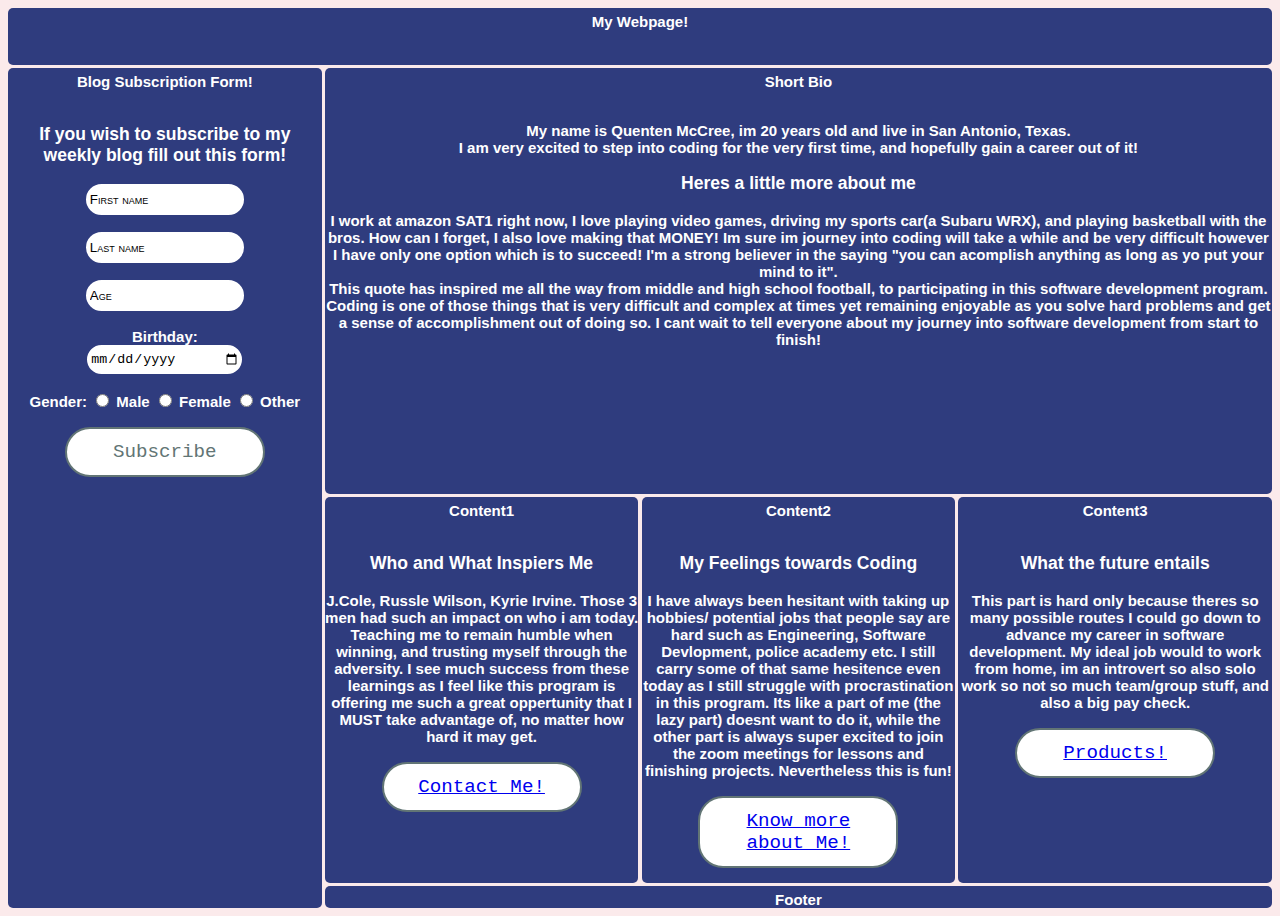
<file: index.html>
<!DOCTYPE html>
<html>
  <head>
    <link rel="stylesheet" href="style.css">
  </head>
<body>
  <div class="container">
  <nav>My Webpage!

  </nav>
  <main>Short Bio<br><br>
    <p> My name is Quenten McCree, im 20 years old and live in San Antonio, Texas.<br> I am very excited to step into
      coding for the very first time, and hopefully gain a career out of it!</p> 
     <h3> Heres a little more about me</h3>
    <p> I work at amazon SAT1 right now, I love playing video games, driving my sports car(a Subaru WRX), and playing basketball 
      with the bros. How can I forget, I also love making that MONEY! Im sure im journey into coding will take a while and be very difficult
      however I have only one option which is to succeed! I'm a strong believer in the saying "you can acomplish anything as long as yo put 
      your mind to it". <br>This quote has inspired me all the way from middle and high school football, to participating in this software 
      development program. <br>Coding is one of those things that is very difficult and complex at times yet remaining enjoyable as you solve hard 
      problems and get a sense of accomplishment out of doing so. I cant wait to tell everyone about my journey into software development from 
      start to finish!
    </p>    
  </main>

  <div id="sidebar">Blog Subscription Form!<br><br>
   <h3>If you wish to subscribe to my weekly blog fill out this form!</h3>
   <form action="/submit_form" method="get">
    <input type="text" name="name-input" id="name-input" class="focus-example" placeholder="First name"><br><br>
    <input type="text" name="name-input" id="name-input" class="focus-example" placeholder="Last name"><br><br>
    <input type="text" name="name-input" id="name-input" class="focus-example" placeholder="Age"><br><br>
    <label for="bday">Birthday: </label><br>
    <input type="date" id="bday" class="focus-example" name="bday"><br><br>
    <label for="gender">Gender:</label>
    <input type="radio" id="Male" name="Male" value="Male">
    <label for="Male">Male</label>
    <input type="radio" id="female" name="female" value="female">
    <label for="female">Female</label>
    <input type="radio" id="other" name="other" value="other">
    <label for="other">Other</label><br><br>   
    <input class="hover-example" type="submit" value="Subscribe">
   </form>
  </div>

  <div id="content2">Content2<br><br>
  <h3>My Feelings towards Coding</h3>
  <p>I have always been hesitant with taking up hobbies/ potential jobs that people say are hard such as Engineering,
    Software Devlopment, police academy etc. I still carry some of that same hesitence even today as I still struggle with
    procrastination in this program. Its like a part of me (the lazy part) doesnt want to do it, while the other part 
    is always super excited to join the zoom meetings for lessons and finishing projects. Nevertheless this is fun!
  <br><br>
  <button class="cnt-btn">
    <a href="about-me.html">Know more about Me!</a>
</button>
</p>
  </div>

  <div id="content3">Content3<br><br>
  <h3>What the future entails</h3>
  <p>This part is hard only because theres so many possible routes I could go down to advance my career  in software development.
    My ideal job would to work from home, im an introvert so also solo work so not so much team/group stuff, and also a big pay check.
    <br><br>
    <button class="cnt-btn">
        <a href="products.html">Products!</a>
    </button></p>
  </div>

  <div id="content1">Content1<br><br>
  <h3>Who and What Inspiers Me</h3>
   <p> J.Cole, Russle Wilson, Kyrie Irvine. Those 3 men had such an impact on who i am today. Teaching me to 
     remain humble when winning, and trusting myself through the adversity. I see much success from these learnings as 
     I feel like this program is offering me such a great oppertunity that I MUST take advantage of, no matter how 
     hard it may get.<br><br>    
     <button class="cnt-btn">
        <a href="contact-us.html">Contact Me!</a>
    </button>
  </p>
  </div>
 <footer>
   Footer
   
    
 </footer>
  </div>
</body>



</html>
</file>
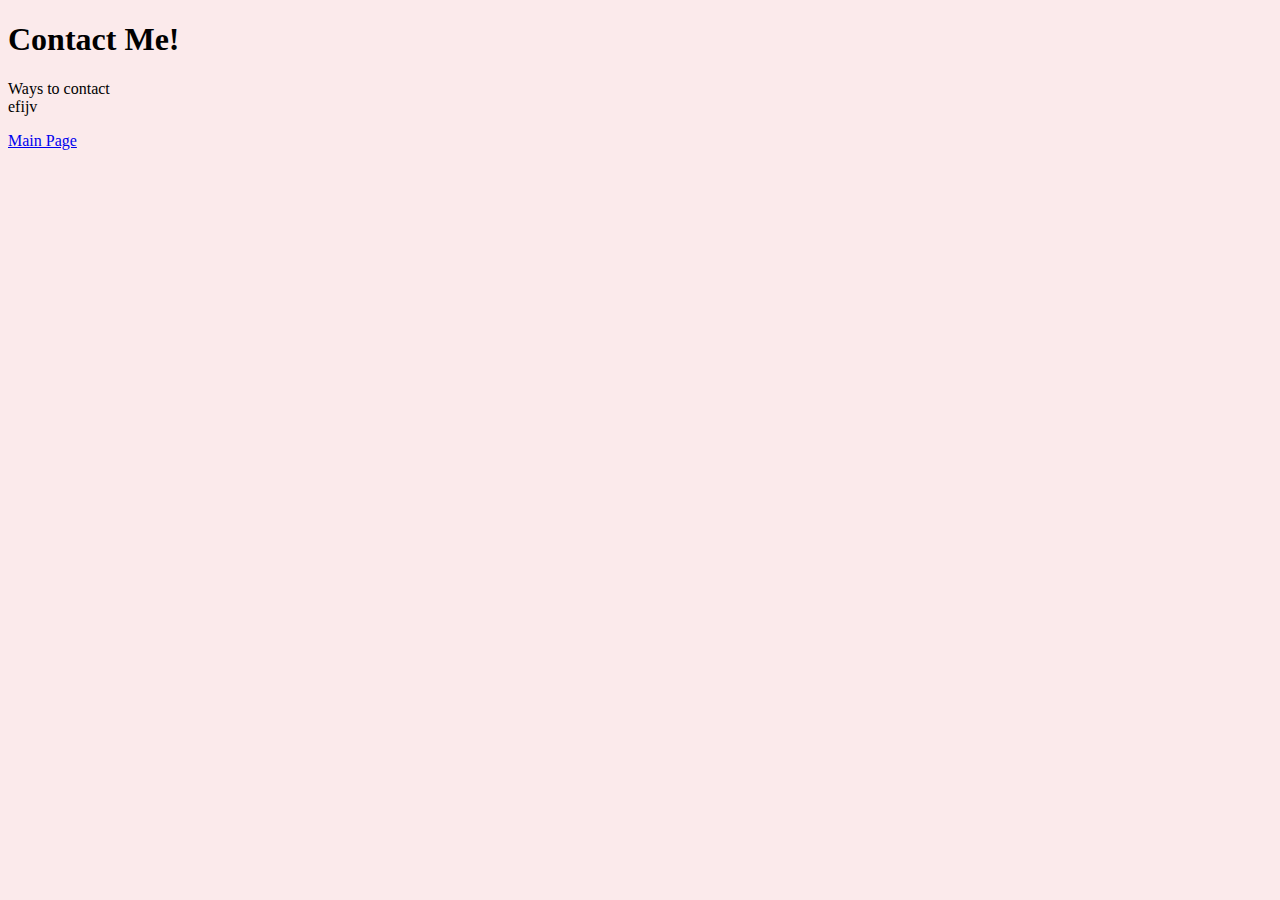
<file: contact-us.html>
<!DOCTYPE html>
<html>

<head>
<meta charset="utf-8">
<title>
    My portfolio
</title>
 <link rel="stylesheet" href="style.css">
</head>

<bodv>
<h1>Contact Me!</h1>
<p> 
    Ways to contact<br>
    efijv
</p> 

<a href="index.html">Main Page</a>
</body> 
</html>
</file>
<file: style.css>
:root {
    --main-radius: 5px;
    --main-padding: 5px;
  }
  body{
   background-color: #FBEAEB;
  }
  
   .container {
    display: grid;
    height: 100vh;
    grid-template-columns: 1fr 1fr 1fr 1fr;
    grid-template-rows: 0.2fr 1.5fr 1.2fr;
    grid-template-areas: 
     "nav nav nav nav"
     "sidebar main main main"
     "sidebar content1 content2 content3" 
     "sidebar footer footer footer";
    grid-gap: 0.2rem;
    font-family: 'Trebuchet MS', 'Lucida Sans Unicode', 'Lucida Grande', 'Lucida Sans', Arial, sans-serif;
    font-weight: 800;
    font-size: 15px;
    color: white;
    text-align: center;
  
  }
  
  nav{
   grid-area: nav;
   border-radius: var(--main-radius);
   padding-top: var(--main-padding);
   background-color: #2F3C7E;
  }

  main{
   grid-area: main;
   border-radius: var(--main-radius);
   padding-top: var(--main-padding);
   background-color: #2F3C7E
  }
  
  #sidebar{
   grid-area: sidebar;
   border-radius: var(--main-radius);
   padding-top: var(--main-padding);
   background-color: #2F3C7E
  }
  .focus-example {
    width: 150px;
    border-radius: 25px;
    border: 2px solid ;
    border-color: white;
    transition: all 0.5s ease-out;
    height: 25px;
  }
  
  .focus-example::placeholder {
    font-style: normal;
    font-variant: small-caps;
    color: black;
  }
  
  .focus-example:focus {
    border-color: rgb(67, 211, 139);
    transition: all 0.5s ease-out;
  }
  .hover-example {
    width: 200px;
    border-radius: 25px;
    font-family: 'Courier New', Courier, monospace;
    font-size: 1.2rem;
    font-weight: 400;
    border: 2px solid rgb(98, 117, 117);
    background: white;
    color: rgb(98, 117, 117);
    padding: 0.75rem;
    cursor: pointer;
    transition: all 0.5s ease-out;
  }
  
  .hover-example:hover {
    border-color: rgb(70, 130, 180);
    background: rgb(67, 211, 139);
    color: rgb(11, 32, 32);
    font-weight: 600;
    transition: all 0.25s ease-out;
  }
  #content1{
   grid-area:content1;
   border-radius: var(--main-radius);
   padding-top: var(--main-padding);
   background-color: #2F3C7E
  }
  
  #content2{
   grid-area:content2;
   border-radius: var(--main-radius);
   padding-top: var(--main-padding);
   background-color: #2F3C7E
  }
  
  #content3{
   grid-area:content3;
   border-radius: var(--main-radius);
   padding-top: var(--main-padding);
   background-color: #2F3C7E
  }
  
  footer{
   grid-area:footer;
   border-radius: var(--main-radius);
   padding-top: var(--main-padding);
   background-color: #2F3C7E
  }
  
  @media only screen and (max-width: 550px);{
   .container{grid-template-columns: 1fr;
   grid-template-rows: 0.4fr 0.4fr 0.4fr 0.4fr;
    grid-template-areas:
        "nav"
        "sidebar"
        "main"
        "content1"
        "content2"
        "content3"
        "footer"; 
   }
  }

  .cnt-btn{
    width: 200px;
    border-radius: 25px;
    font-family: 'Courier New', Courier, monospace;
    font-size: 1.2rem;
    font-weight: 400;
    border: 2px solid rgb(98, 117, 117);
    background: white;
    color: rgb(98, 117, 117);
    padding: 0.75rem;
    cursor: pointer;
    transition: all 0.5s ease-out;
  }
  
 .cnt-btn:hover {
    border-color: rgb(70, 130, 180);
    background: rgb(67, 211, 139);
    color: rgb(11, 32, 32);
    font-weight: 600;
    transition: all 0.25s ease-out;
  }

  .wrximg{
 width: 300px;
  }
</file>
